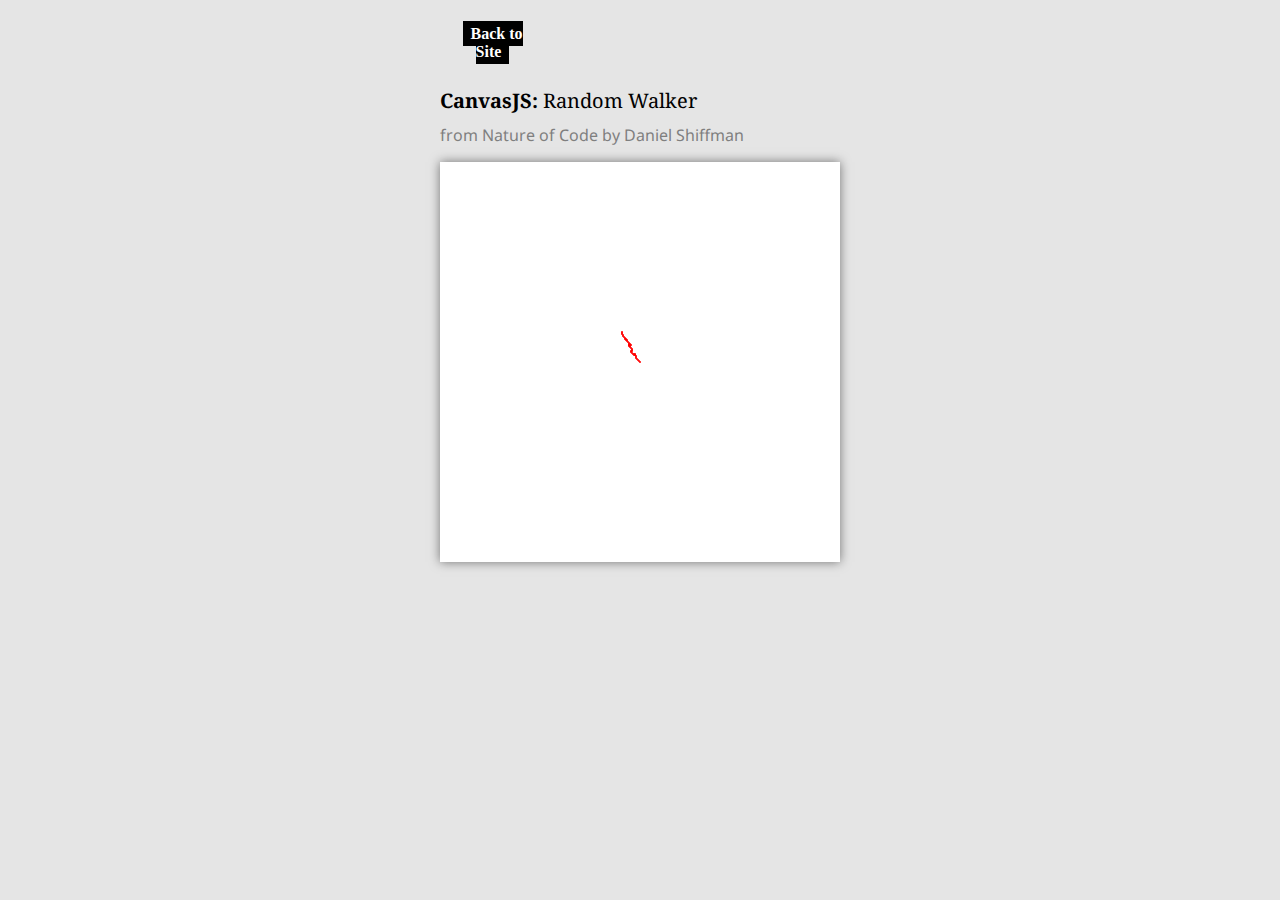
<file: noc_00_01_walker/index.html>
<!doctype html>
<html>
<head>
	<meta charset="utf-8">
	<title>Random Walker</title>
	<link href='http://fonts.googleapis.com/css?family=Droid+Serif' rel='stylesheet' type='text/css'>
	<link href='http://fonts.googleapis.com/css?family=Droid+Sans' rel='stylesheet' type='text/css'>
	<link rel="stylesheet" type="text/css" href="style.css" />
</head>
<body>
	<div id="container">
		<div id="nav-box">
			<h4><a href="http://juanpablopatino.com">Back to Site</a></h4>
		</div><!-- #nav-box -->
		<header>
			<h2><strong>CanvasJS: </strong>Random Walker</h2>
			<h3><a href="http://natureofcode.com/">from Nature of Code by Daniel Shiffman</a></h3>
		</header>
		<canvas id="canvasElement" width="400" height="400">Your browser does not support the Canvas element</canvas>
	</div><!-- #container -->
	
	<script type="text/javascript">
	
		var canvas = document.getElementById('canvasElement');
		var width = canvas.width;
		var height = canvas.height;
		var mouse = { x: 0, y: 0 };
		
		var walker = {
			x: width/2,
			y: height/2,
			size: 1,
			color: "#FF0000",
			walkerMove: function() {
				var stepx = Math.floor((Math.random()*3)-1);
				var stepy = Math.floor((Math.random()*3)-1);
					
				this.x += stepx;
				this.y += stepy;
			},
			stepRight: function() {
				var r = Math.random();
				
				if (r < 0.4) {
					this.x++;
				} else if (r < 0.6) {
					this.x--;
				} else if (r < 0.8) {
					this.y++;
				} else {
					this.y--;
				}
			},
			stepToMouse: function() {
				var r = Math.random();
				
				if (r < 0.5) {
					// get the mouse information
					if (this.x < mouse.x) {
						this.x++;
					} else {
						this.x--;
					}
					if (this.y < mouse.y) {
						this.y++;
					} else {
						this.y--;
					}
					
				} else if (r < 0.6) {
					this.x++;
				} else if (r < 0.7) {
					this.x--;
				} else if (r < 0.8) {
					this.y++;
				} else {
					this.y--;
				}
			}				
		};
		
		if (canvas && canvas.getContext) {
			var context = canvas.getContext('2d');
			Initialize();
		}
		
		function Initialize() {
			
			canvas.addEventListener('mousemove', MouseMove, false);
		
			setInterval(TimeUpdate, 20);
			context.beginPath();
		}
		
		function TimeUpdate() {
			
			//context.clearRect(0, 0, window.innerWidth, window.innerHeight);
			
			context.fillStyle = "red";
			context.beginPath();
			context.arc(walker.x, walker.y, walker.size, Math.PI*2, false);
			context.closePath();
			context.fill();
			
			
			//walker.walkerMove();
			//console.log("X= "+walker.x+", Y= "+walker.y);
			
			walker.stepToMouse();
			
		}
		
		function MouseMove(e) {
			mouse.x = e.layerX;
			mouse.y = e.layerY;
			console.log(mouse.x + ", " + mouse.y);
		}
	
	</script>
</body>
</html>
</file>
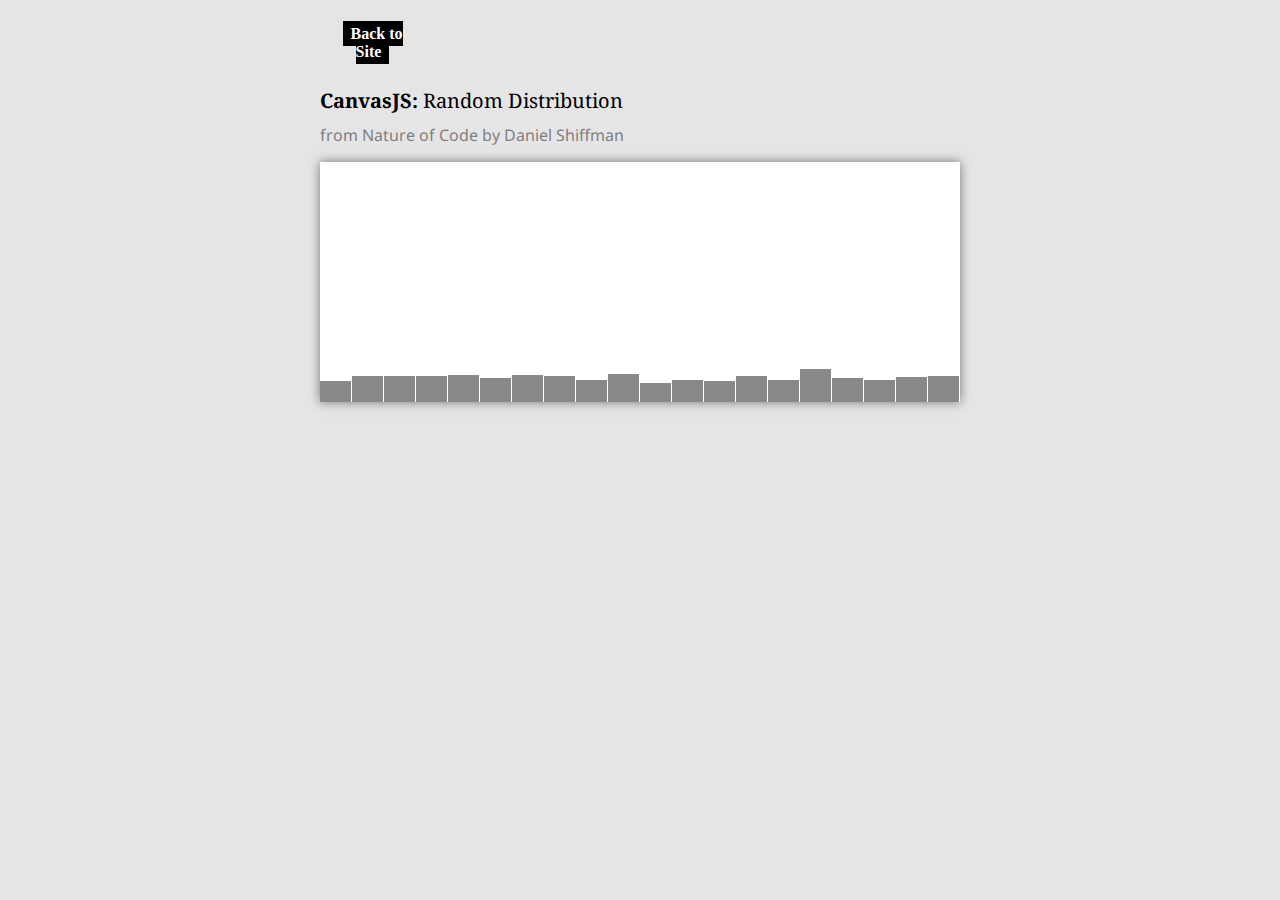
<file: noc_00_02_randomDistribution/index.html>
<!doctype html>
<html>
<head>
	<meta charset="utf-8">
	<title>Random Distribution</title>
	<link href='http://fonts.googleapis.com/css?family=Droid+Serif' rel='stylesheet' type='text/css'>
	<link href='http://fonts.googleapis.com/css?family=Droid+Sans' rel='stylesheet' type='text/css'>
	<link rel="stylesheet" type="text/css" href="style.css" />
</head>
<body>
	<div id="container">
		<div id="nav-box">
			<h4><a href="http://juanpablopatino.com">Back to Site</a></h4>
		</div><!-- #nav-box -->
		<header>
			<h2><strong>CanvasJS: </strong>Random Distribution</h2>
			<h3><a href="http://natureofcode.com/">from Nature of Code by Daniel Shiffman</a></h3>
		</header>
		<canvas id="canvasElement" width="640" height="240">Your browser does not support the Canvas element</canvas>
	</div><!-- #container -->
	
	<script type="text/javascript">
	
		var canvas = document.getElementById('canvasElement');
		var width = canvas.width;
		var height = canvas.height;
		
		if (canvas && canvas.getContext) {
			var context = canvas.getContext("2d");
			setup();
		}
		
		var bars = [];
		for (var i = 0; i < 20; i += 1) {
			bars.push({
				x: i * (width/20),
				y: height,
				w: (width/20)-1,
				h: 0
			});
		}
		
		function setup() {
			setInterval(draw, 33);
			context.beginPath();
		}
		
		function draw() {
			
			context.clearRect(0, 0, window.innerWidth, window.innerHeight);
			
			for (var i = 0; i < bars.length; i += 1) {
				
				var index = Math.floor((Math.random()*bars.length))
				//console.log(index);
				bars[index].h++;
				
				if (bars[i].h > height) {
					bars[i].h = 0;
				}
				
				context.fillStyle = "#898989";
				context.beginPath();
				context.rect(bars[i].x, bars[i].y - bars[i].h, bars[i].w, bars[i].h);
				context.closePath();
				context.fill();
			}
			
		}
			
	</script>
</body>
</html>
</file>
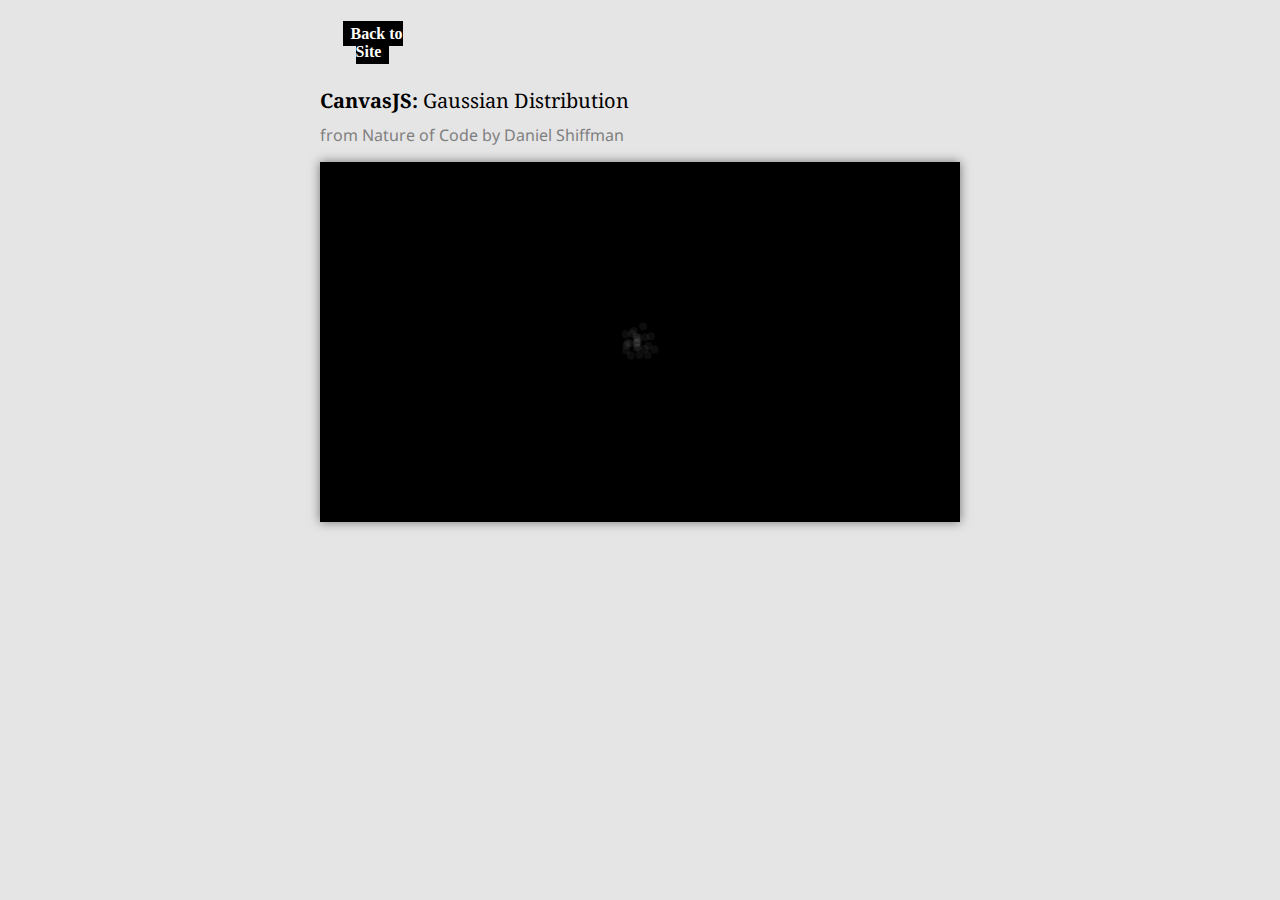
<file: noc_00_03_gaussianDistribution/index.html>
<!doctype html>
<html>
<head>
	<meta charset="utf-8">
	<title>Gaussian Distribution</title>
	<link href='http://fonts.googleapis.com/css?family=Droid+Serif' rel='stylesheet' type='text/css'>
	<link href='http://fonts.googleapis.com/css?family=Droid+Sans' rel='stylesheet' type='text/css'>
	<link rel="stylesheet" type="text/css" href="style.css" />
</head>
<body>
	<div id="container">
		<div id="nav-box">
			<h4><a href="http://juanpablopatino.com">Back to Site</a></h4>
		</div><!-- #nav-box -->
		<header>
			<h2><strong>CanvasJS: </strong>Gaussian Distribution</h2>
			<h3><a href="http://natureofcode.com/">from Nature of Code by Daniel Shiffman</a></h3>
		</header>
		<canvas id="canvasElement" width="640" height="360">Your browser does not support the Canvas element</canvas>
	</div><!-- #container -->
	
	<script type="text/javascript">
	
		var canvas = document.getElementById('canvasElement');
		var width = canvas.width;
		var height = canvas.height;
		
		if (canvas && canvas.getContext) {
			var context = canvas.getContext("2d");
			setup();
		}
		
		var walker = {
			x: width/2,
			y: height/2,
			size: 4,
			color: "rgba(255, 255, 255, 0.05",
			checkBounds: function() {
				if (this.x > width) {
					this.x = width;
					this.x--;
				} else if (this.x < 0) {
					this.x = 0;
					this.x++;
				} else if (this.y > height) {
					this.y = height;
					this.y--;
				} else if (this.y < 0) {
					this.y = 0;
					this.y++;
				}
			},
			walkerMove: function() {
				var stepx = Math.floor((Math.random()*3)-1);
				var stepy = Math.floor((Math.random()*3)-1);
					
				this.x += stepx;
				this.y += stepy;
			},
			stepRight: function() {
				var r = Math.random();
				
				if (r < 0.4) {
					this.x++;
				} else if (r < 0.6) {
					this.x--;
				} else if (r < 0.8) {
					this.y++;
				} else {
					this.y--;
				}
			},
			stepToMouse: function() {
				var r = Math.random();
				
				if (r < 0.5) {
					// get the mouse information
					if (this.x < mouse.x) {
						this.x++;
					} else {
						this.x--;
					}
					if (this.y < mouse.y) {
						this.y++;
					} else {
						this.y--;
					}
					
				} else if (r < 0.6) {
					this.x++;
				} else if (r < 0.7) {
					this.x--;
				} else if (r < 0.8) {
					this.y++;
				} else {
					this.y--;
				}
			}				
		};
		
		function setup() {
			setInterval(draw, 33);
			context.beginPath();
		}
		
		var r, theta, theta_vel;
		r = 16;
		theta = 0;
		theta_vel = 1;
		
		function draw() {
			
			//context.clearRect(0, 0, window.innerWidth, window.innerHeight);
			
			walker.checkBounds();
			walker.walkerMove();
			//context.translate(walker.x, walker.y);
			console.log("WX: " + walker.x + ", WY: " + walker.y);
			
			var num = (Math.random()*2)-1;
			var sdx = r * Math.cos(theta);
			var sdy = r * Math.sin(theta);
			var meanx = walker.x;
			var meany = walker.y;
			var x = sdx * num + meanx;
			var y = sdy * num + meany;
			
			context.fillStyle = walker.color;
			context.beginPath();
			context.arc(x, y, walker.size, 0, 2*Math.PI,true);
			context.closePath();
			context.fill();
			
			if (theta > 360) {
				theta = 0;
			}
			theta += theta_vel;
				
		}
			
	</script>
</body>
</html>
</file>
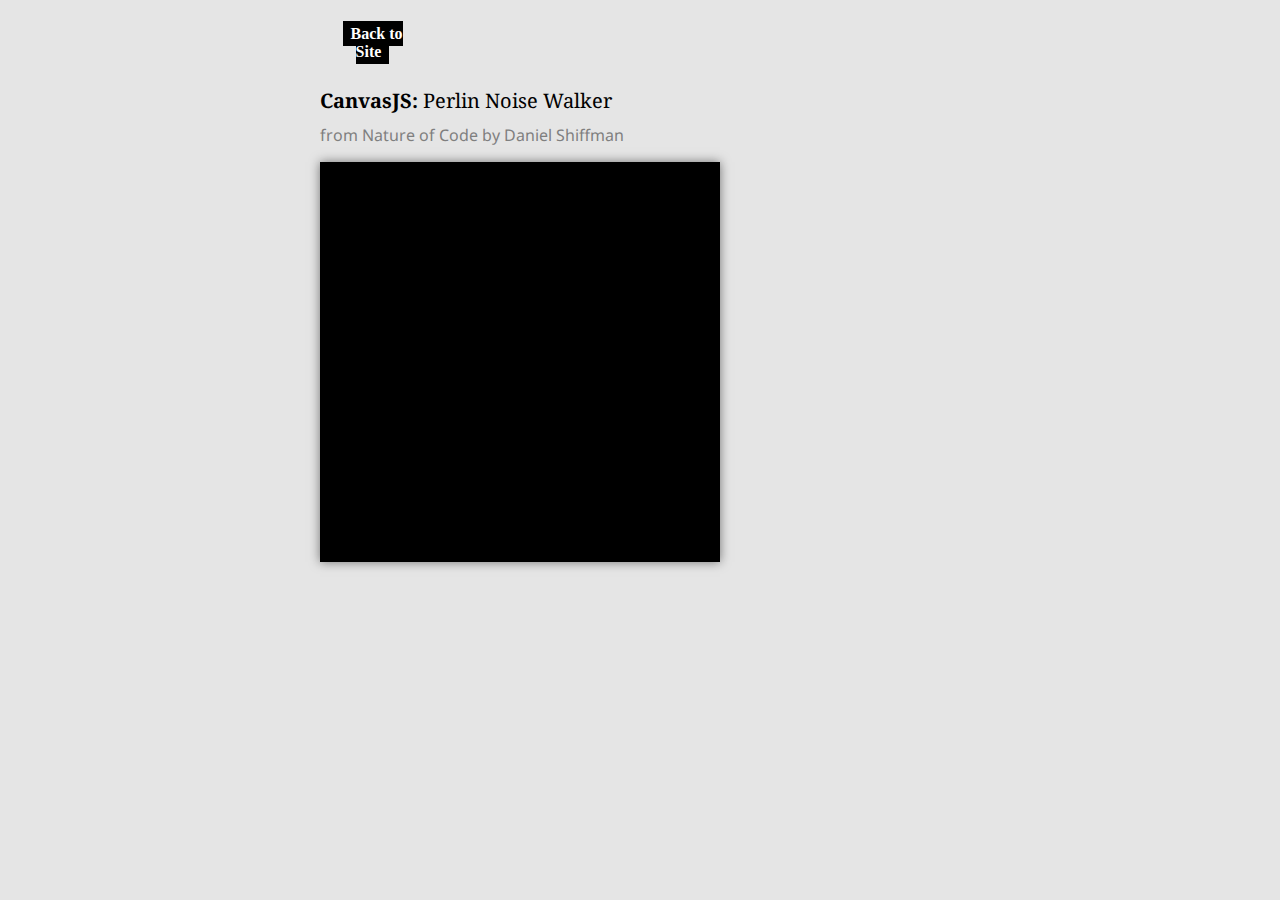
<file: noc_00_04_perlinNoiseWalker/index.html>
<!doctype html>
<html>
<head>
	<meta charset="utf-8">
	<title>Perlin Noise Walker</title>
	<link href='http://fonts.googleapis.com/css?family=Droid+Serif' rel='stylesheet' type='text/css'>
	<link href='http://fonts.googleapis.com/css?family=Droid+Sans' rel='stylesheet' type='text/css'>
	<link rel="stylesheet" type="text/css" href="style.css" />
</head>
<body>
	<div id="container">
		<div id="nav-box">
			<h4><a href="http://juanpablopatino.com">Back to Site</a></h4>
		</div><!-- #nav-box -->
		<header>
			<h2><strong>CanvasJS: </strong>Perlin Noise Walker</h2>
			<h3><a href="http://natureofcode.com/">from Nature of Code by Daniel Shiffman</a></h3>
		</header>
		<canvas id="canvasElement" width="400" height="400">Your browser does not support the Canvas element</canvas>
	</div><!-- #container -->
	
	<script type="text/javascript" src="perlin-noise-classical.js"></script>
	<script type="text/javascript">
	
		var canvas = document.getElementById('canvasElement');
		var width = canvas.width;
		var height = canvas.height;
		
		if (canvas && canvas.getContext) {
			var context = canvas.getContext("2d");
			setup();
		}
		
		function map_range(value, low1, high1, low2, high2) {
		    return low2 + (high2 - low2) * (value - low1) / (high1 - low1);
		}
		
		var walker = {
			x: width/2,
			y: height/2,
			tx: 0,
			ty: 10000,
			step: function(){
				x = map_range(ClassicalNoise(this.tx), 0, 1, 0, canvas.width);
				y = map_range(ClassicalNoise(this.ty), 0, 1, 0, canvas.height);
				this.tx += 0.01;
				this.ty += 0.01;
			}			
		};
		
		function setup() {
			setInterval(draw, 33);
			context.beginPath();
		}
		
		function draw() {
			
			context.fillStyle = "rgba(127, 127, 127, 0.1)";
			context.rect(0, 0, canvas.width, canvas.height);
			
			console.log("WX: " + walker.x + ", WY: " + walker.y);
			
			walker.step();
			
			context.fillStyle = "#FFFFFF";
			context.beginPath();
			context.arc(walker.x, walker.y, 16, 0, 2*Math.PI,true);
			context.closePath();
			context.fill();
		}
			
	</script>
</body>
</html>
</file>
<file: noc_00_01_walker/style.css>
body {
	margin: 0;
	padding: 0;
	clear: both;
	background: #e5e5e5;
}

#container {
	width: 400px;
	display: block;
	margin: 0 auto;
}

a {
	text-decoration: none;
}

#nav-box {
	width: 105px;
}

#nav-box h4 {
	padding: 0.25em;
	text-align: center;
}

#nav-box h4 a {
	padding: 0.25em 0.5em;
	color: #ffffff;
	color: rgba(255, 255, 255, 1.0);
	background: #000000;
	background: rgba(0,0,0,1.0);
}

#nav-box h4 a:hover { 
	background: #ff00ff;
	background: rgba(255,0,255,1.0);
}

header {
	text-align: left;
}

header h2 {
	font-family: 'Droid Serif', serif;
	font-weight: 400;
	font-size: 1.25em;
	margin: 0.5em 0px;
}

header h3 {
	font-family: 'Droid Sans', sans-serif;
	font-weight: 400;
	font-size: 1em;
	margin: 0.5em 0px;
}

header h3 a {
	color: #ccc;
	color: rgba(127, 127, 127, 1.0);
}

header h3 a:hover { 
	color: #ff00ff;
	color: rgba(255,0,255,1.0);
}

canvas {
	margin-top: 0.5em;
	background: #ffffff;
	-webkit-box-shadow:  0px 0px 10px rgba(0, 0, 0, .5);    
    box-shadow:  0px 0px 10px rgba(0, 0, 0, .5);
}
</file>
<file: noc_00_02_randomDistribution/style.css>
body {
	margin: 0;
	padding: 0;
	clear: both;
	background: #e5e5e5;
}

#container {
	width: 640px;
	display: block;
	margin: 0 auto;
}

a {
	text-decoration: none;
}

#nav-box {
	width: 105px;
}

#nav-box h4 {
	padding: 0.25em;
	text-align: center;
}

#nav-box h4 a {
	padding: 0.25em 0.5em;
	color: #ffffff;
	color: rgba(255, 255, 255, 1.0);
	background: #000000;
	background: rgba(0,0,0,1.0);
}

#nav-box h4 a:hover { 
	background: #ff00ff;
	background: rgba(255,0,255,1.0);
}

header {
	text-align: left;
}

header h2 {
	font-family: 'Droid Serif', serif;
	font-weight: 400;
	font-size: 1.25em;
	margin: 0.5em 0px;
}

header h3 {
	font-family: 'Droid Sans', sans-serif;
	font-weight: 400;
	font-size: 1em;
	margin: 0.5em 0px;
}

header h3 a {
	color: #ccc;
	color: rgba(127, 127, 127, 1.0);
}

header h3 a:hover { 
	color: #ff00ff;
	color: rgba(255,0,255,1.0);
}

canvas {
	margin-top: 0.5em;
	background: #ffffff;
	-webkit-box-shadow:  0px 0px 10px rgba(0, 0, 0, .5);    
    box-shadow:  0px 0px 10px rgba(0, 0, 0, .5);
}
</file>
<file: noc_00_03_gaussianDistribution/style.css>
body {
	margin: 0;
	padding: 0;
	clear: both;
	background: #e5e5e5;
}

#container {
	width: 640px;
	display: block;
	margin: 0 auto;
}

a {
	text-decoration: none;
}

#nav-box {
	width: 105px;
}

#nav-box h4 {
	padding: 0.25em;
	text-align: center;
}

#nav-box h4 a {
	padding: 0.25em 0.5em;
	color: #ffffff;
	color: rgba(255, 255, 255, 1.0);
	background: #000000;
	background: rgba(0,0,0,1.0);
}

#nav-box h4 a:hover { 
	background: #ff00ff;
	background: rgba(255,0,255,1.0);
}

header {
	text-align: left;
}

header h2 {
	font-family: 'Droid Serif', serif;
	font-weight: 400;
	font-size: 1.25em;
	margin: 0.5em 0px;
}

header h3 {
	font-family: 'Droid Sans', sans-serif;
	font-weight: 400;
	font-size: 1em;
	margin: 0.5em 0px;
}

header h3 a {
	color: #ccc;
	color: rgba(127, 127, 127, 1.0);
}

header h3 a:hover { 
	color: #ff00ff;
	color: rgba(255,0,255,1.0);
}

canvas {
	margin-top: 0.5em;
	background: #000000;
	-webkit-box-shadow:  0px 0px 10px rgba(0, 0, 0, .5);    
    box-shadow:  0px 0px 10px rgba(0, 0, 0, .5);
}
</file>
<file: noc_00_04_perlinNoiseWalker/style.css>
body {
	margin: 0;
	padding: 0;
	clear: both;
	background: #e5e5e5;
}

#container {
	width: 640px;
	display: block;
	margin: 0 auto;
}

a {
	text-decoration: none;
}

#nav-box {
	width: 105px;
}

#nav-box h4 {
	padding: 0.25em;
	text-align: center;
}

#nav-box h4 a {
	padding: 0.25em 0.5em;
	color: #ffffff;
	color: rgba(255, 255, 255, 1.0);
	background: #000000;
	background: rgba(0,0,0,1.0);
}

#nav-box h4 a:hover { 
	background: #ff00ff;
	background: rgba(255,0,255,1.0);
}

header {
	text-align: left;
}

header h2 {
	font-family: 'Droid Serif', serif;
	font-weight: 400;
	font-size: 1.25em;
	margin: 0.5em 0px;
}

header h3 {
	font-family: 'Droid Sans', sans-serif;
	font-weight: 400;
	font-size: 1em;
	margin: 0.5em 0px;
}

header h3 a {
	color: #ccc;
	color: rgba(127, 127, 127, 1.0);
}

header h3 a:hover { 
	color: #ff00ff;
	color: rgba(255,0,255,1.0);
}

canvas {
	margin-top: 0.5em;
	background: #000000;
	-webkit-box-shadow:  0px 0px 10px rgba(0, 0, 0, .5);    
    box-shadow:  0px 0px 10px rgba(0, 0, 0, .5);
}
</file>
